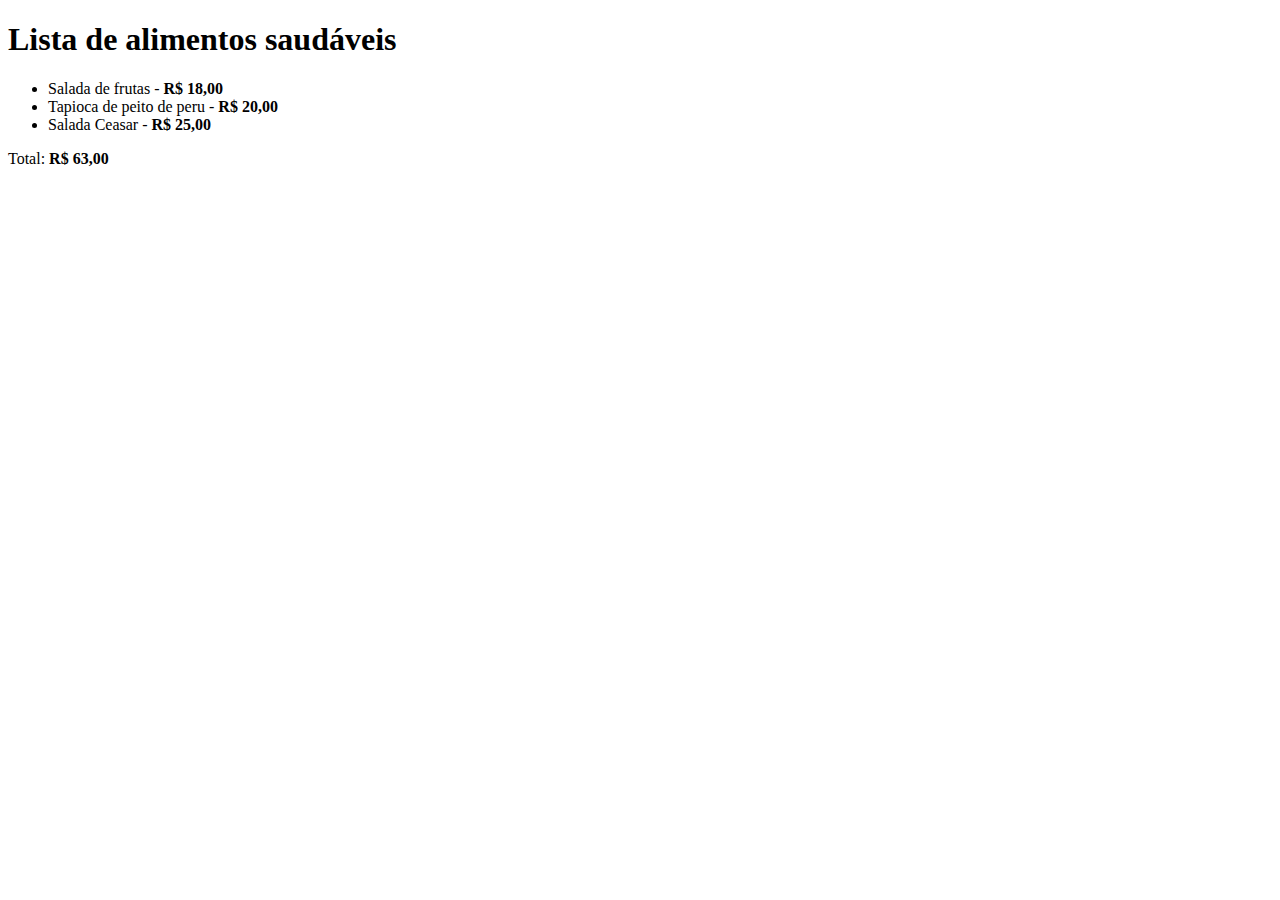
<file: atividade-01/index.html>
<!DOCTYPE html>
<html lang="pt-br">

<head>
    <meta charset="UTF-8">
    <meta name="viewport" content="width=device-width, initial-scale=1.0">
    <title>Alimentos saudáveis</title>
</head>

<body>
    <h1>Lista de alimentos saudáveis</h1>
    <ul>
        <li>Salada de frutas - <strong>R$ 18,00</strong></li>
        <li>Tapioca de peito de peru - <strong>R$ 20,00</strong></li>
        <li>Salada Ceasar - <strong>R$ 25,00</strong></li>
    </ul>
    <p>Total: <strong>R$ 63,00</strong></p>
</body>

</html>
</file>
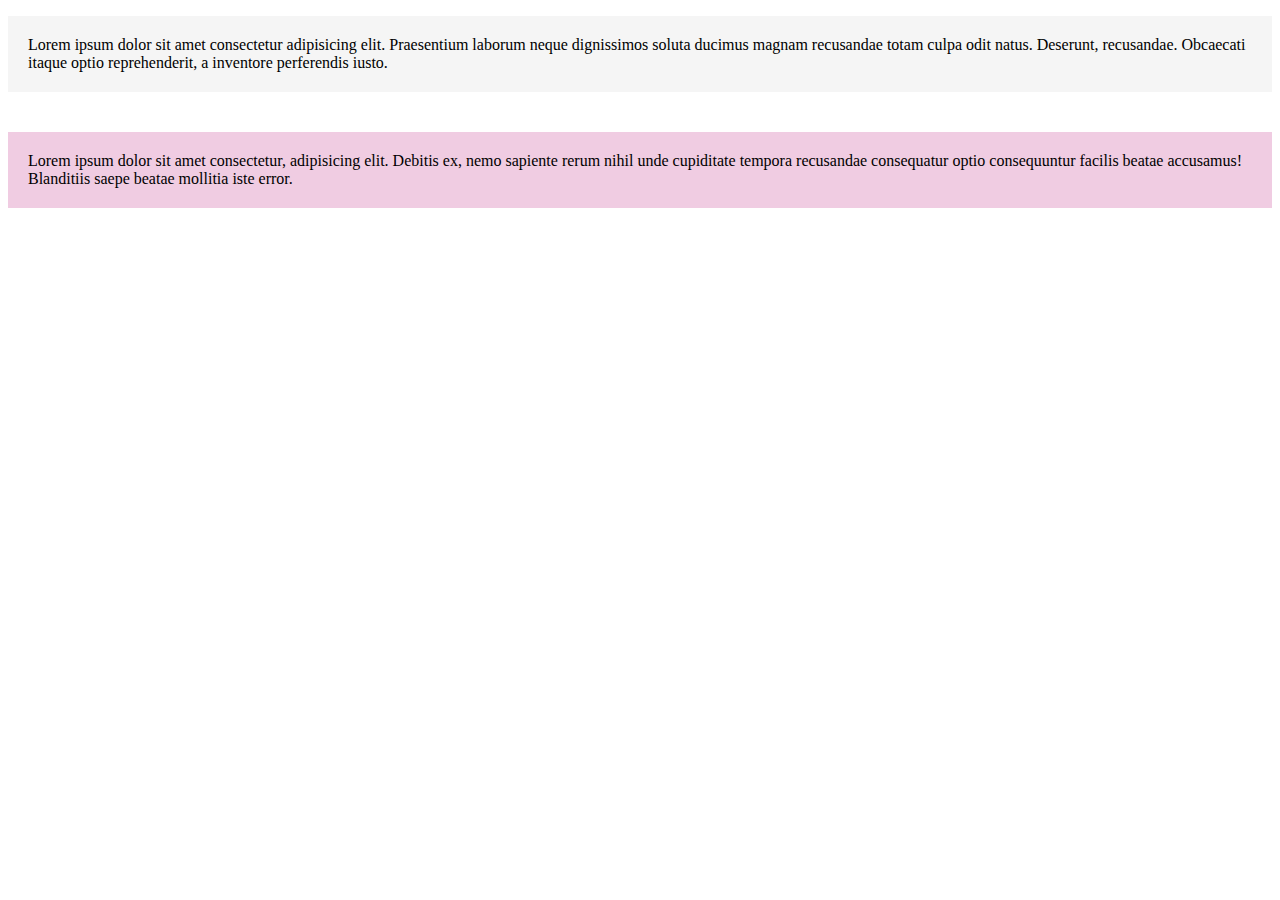
<file: atividade-03/index.html>
<!DOCTYPE html>
<html lang="pr-br">
<head>
    <meta charset="UTF-8">
    <meta name="viewport" content="width=device-width, initial-scale=1.0">
    <title>Parágrafos</title>
    <link rel="stylesheet" href="style.css">
</head>
<body>
    <p class="paragrafo-padrao">Lorem ipsum dolor sit amet consectetur adipisicing elit. Praesentium laborum neque dignissimos soluta ducimus magnam recusandae totam culpa odit natus. Deserunt, recusandae. Obcaecati itaque optio reprehenderit, a inventore perferendis iusto.</p>
    <p class="paragrafo-destacado">Lorem ipsum dolor sit amet consectetur, adipisicing elit. Debitis ex, nemo sapiente rerum nihil unde cupiditate tempora recusandae consequatur optio consequuntur facilis beatae accusamus! Blanditiis saepe beatae mollitia iste error.</p>
</body>
</html>
</file>
<file: atividade-03/style.css>
.paragrafo-padrao{
    background-color: #F5F5F5;
    margin-bottom: 40px;
    padding: 20px;
}

.paragrafo-destacado{
    background-color: #f0cce2;
    padding: 20px;
}
</file>
